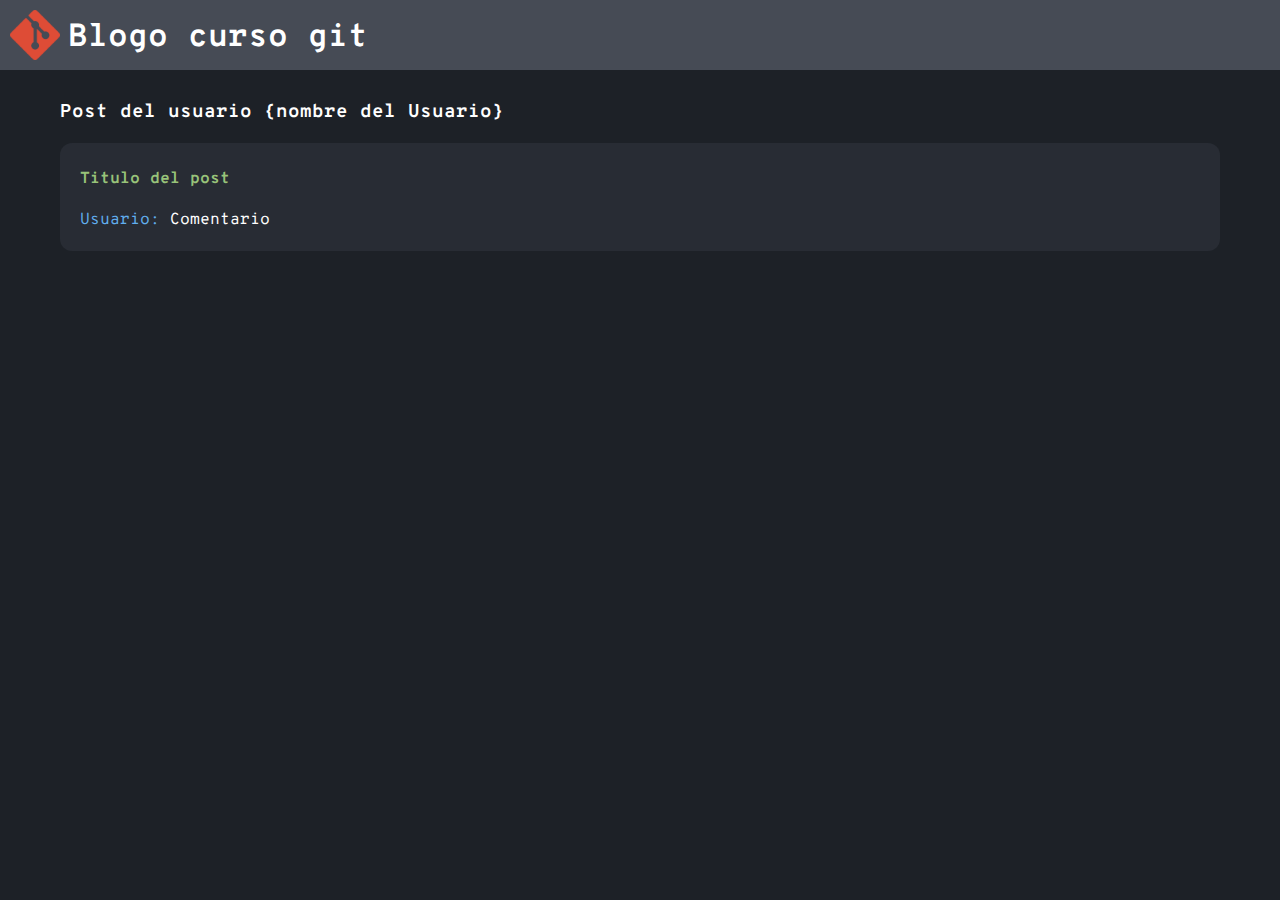
<file: index.html>
<!DOCTYPE html>
<html lang="en">
<head>
    <meta charset="UTF-8">
    <meta http-equiv="X-UA-Compatible" content="IE=edge">
    <meta name="viewport" content="width=device-width, initial-scale=1.0">
    <link rel="preconnect" href="https://fonts.googleapis.com">
    <link rel="preconnect" href="https://fonts.gstatic.com" crossorigin>
    <link href="https://fonts.googleapis.com/css2?family=Overpass+Mono&display=swap" rel="stylesheet">
    <link rel="stylesheet" href="style.css">
    <script defer src="index.js"></script>
    <title>Curso Git</title>
</head>
<body>
    <div class="bar">
        <img class="logo" src="logoGit.png.crdownload">
        <h1>Blogo curso git</h1>

    </div>
    <div class="container" id="content">
        <h3>Post del usuario {nombre del Usuario}</h3>
        <div class="post">
            <h4>Titulo del post </h4>
            <p><span>Usuario:</span> Comentario</p>
        </div>
    </div>
    
</body>
</html>
</file>
<file: style.css>
body{
    background-color: #1d2127;
    color: #fff;
    font-family: "Overpass Mono",monospace;
    padding: 0;
    margin: 0;
}
h1{
    margin: 0 0 0 8px;
    padding-top: 8px;

}
.bar{
    background-color: #464b55;
    padding: 10px;
    display: flex;
}
 .logo{
     width: 50px;
     height: 50px;
 }
 .container{
     margin-top: 30px;
     padding: 0 60px 0 60px;
 }
 .post{
     background-color: #282c34;
     margin-bottom: 15px;
     padding:5px 20px 5px 20px;
     border-radius: 12px;
 }

 .post h4{
     color: #98c379;

 }
 .post span{
    color: #61afef;

}
</file>
